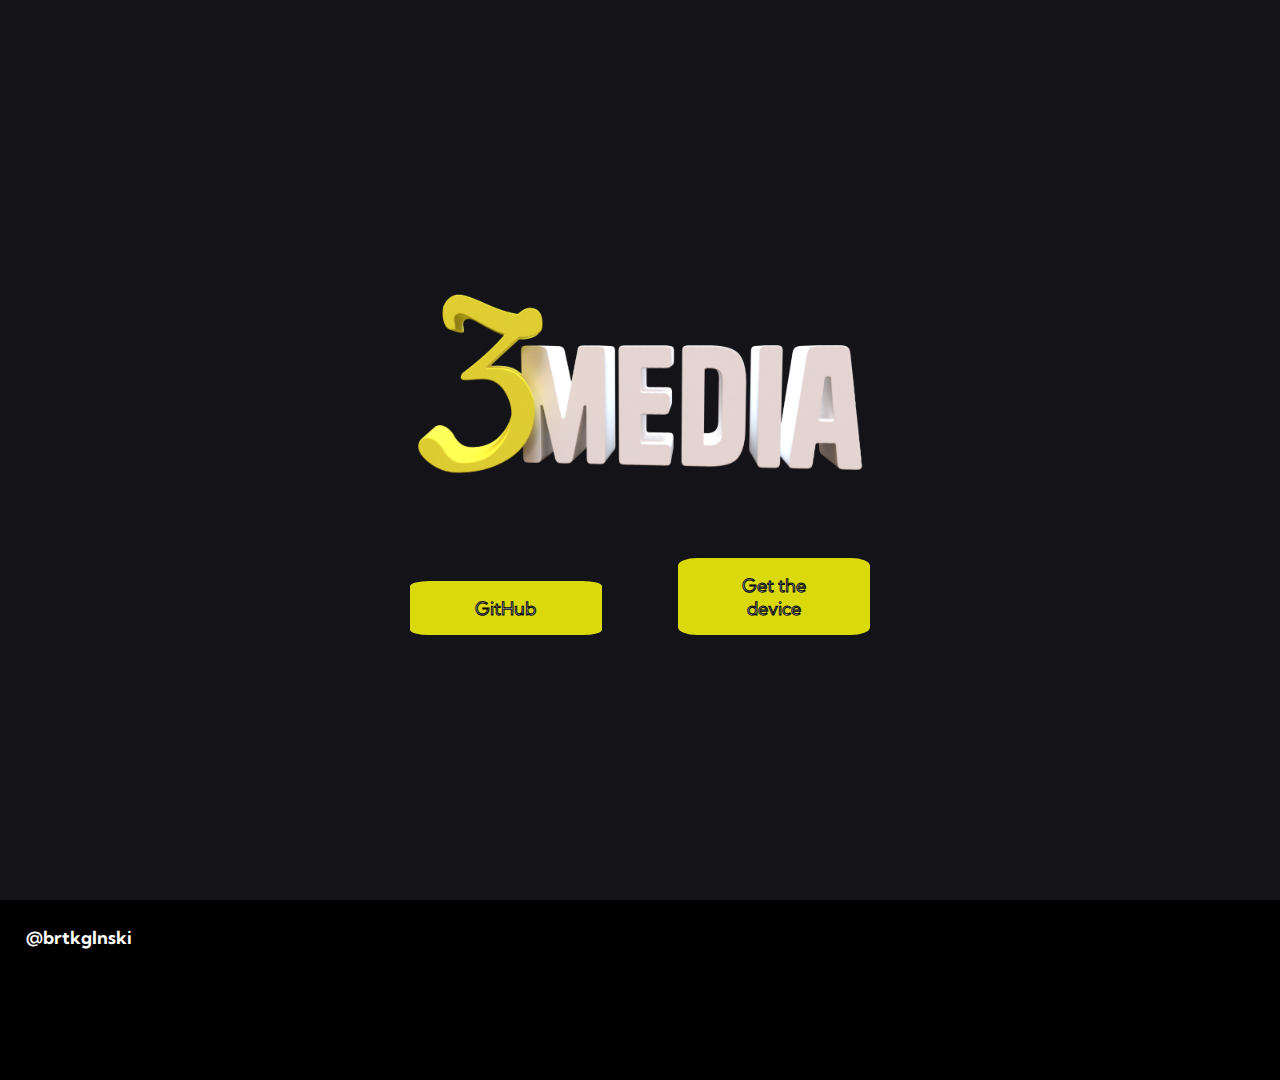
<file: main/index.html>
<!DOCTYPE html>
<html lang="en">
<head>
    <meta charset="UTF-8">
    <meta name="viewport" content="width=device-width, initial-scale=1.0">
    <link rel="stylesheet" href="../style/style.css">
    <link rel="preconnect" href="https://fonts.googleapis.com">
    <link rel="preconnect" href="https://fonts.gstatic.com" crossorigin>
    <link href="https://fonts.googleapis.com/css2?family=Handjet:wght@100..900&family=Kumbh+Sans:wght@100..900&display=swap" rel="stylesheet">
    <title>3Media</title>
</head>
<body>
    <main class="front">
        <div class="logo">
        <img src="..\images\3media_logo.png" alt="3media logo">
        </div>
        <div class="buttonsAlign">
        <button class="main_buttons"><a href="https://github.com/brtkglnski/3media" target="_blank">GitHub</a></button><button class="main_buttons"><a href="../subpage/mediaDevice/mediaDevice.html">Get the device</a></button>
        </div>
    </main>
    <footer>
        <h1><a class="instalink" target="_blank" href="https://instagram.com/brtkglnski">@brtkglnski</a></h1>
    </footer>
</body>
</html>
</file>
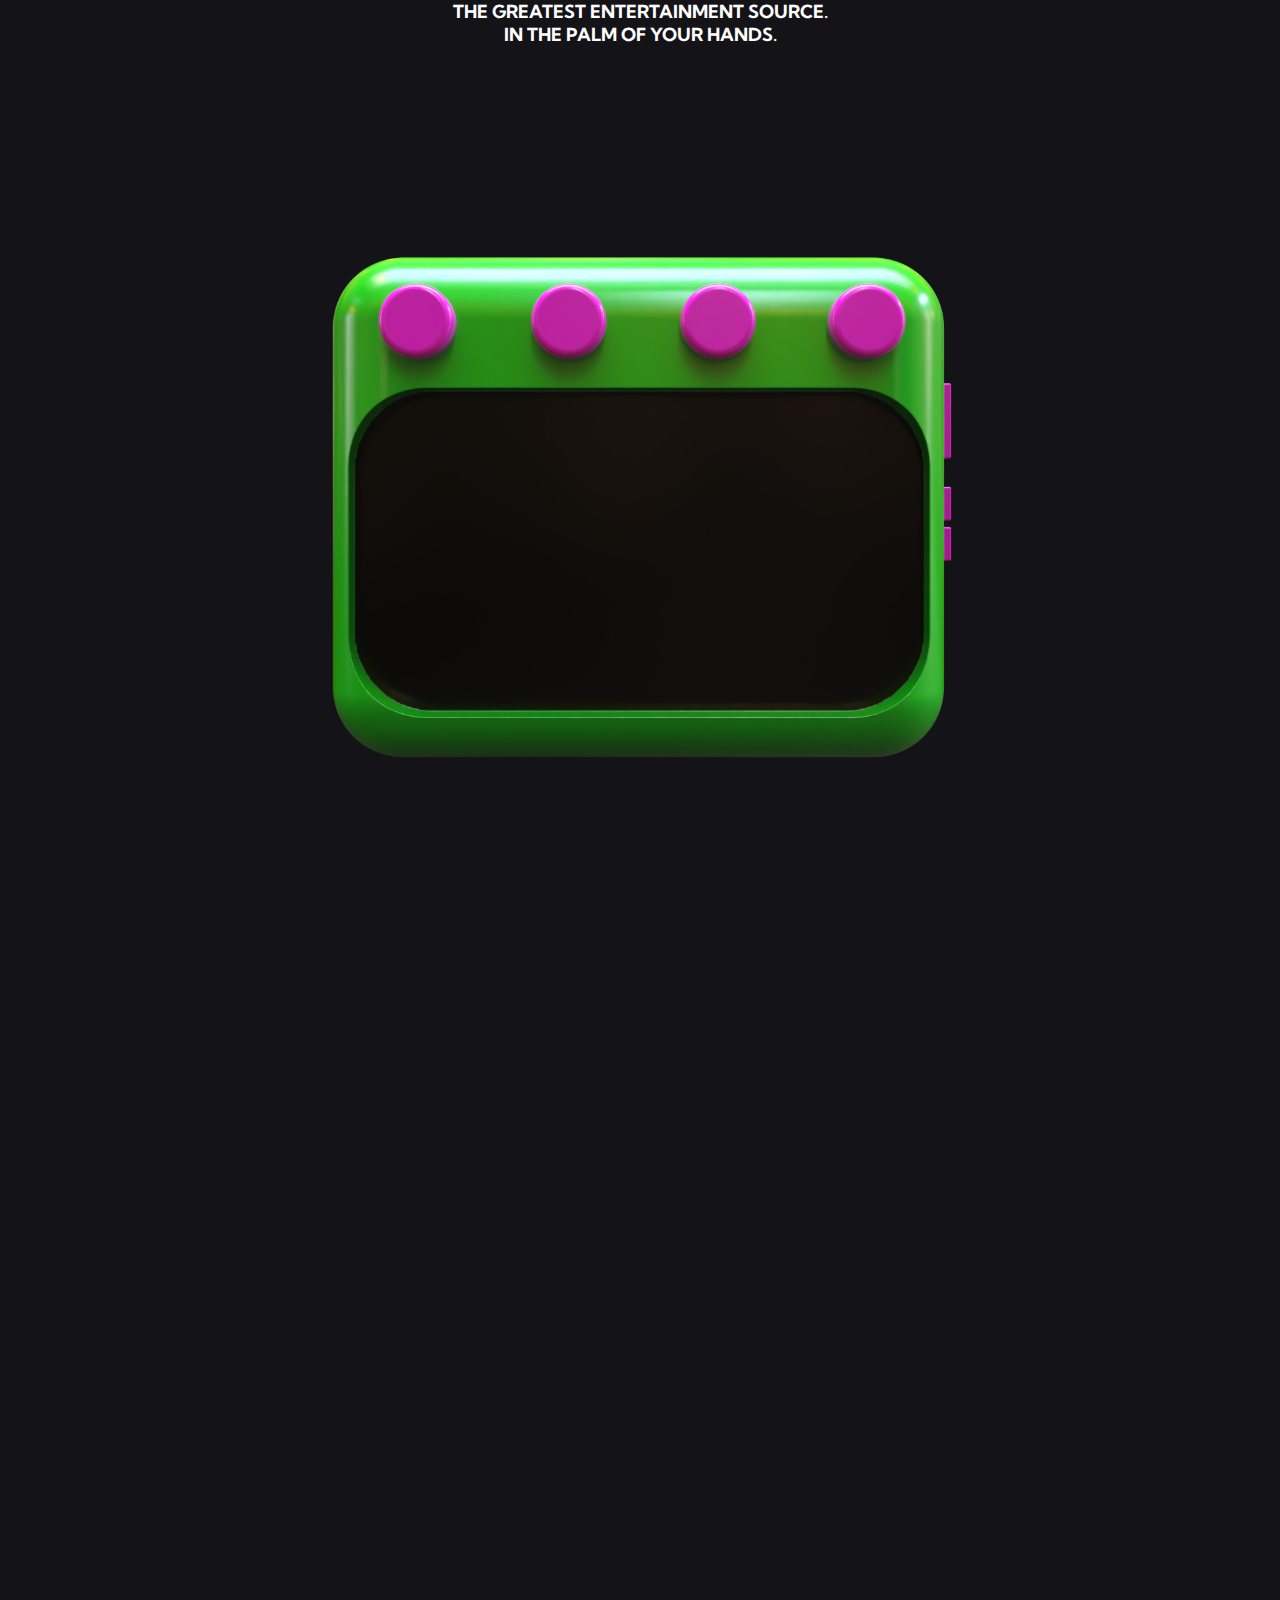
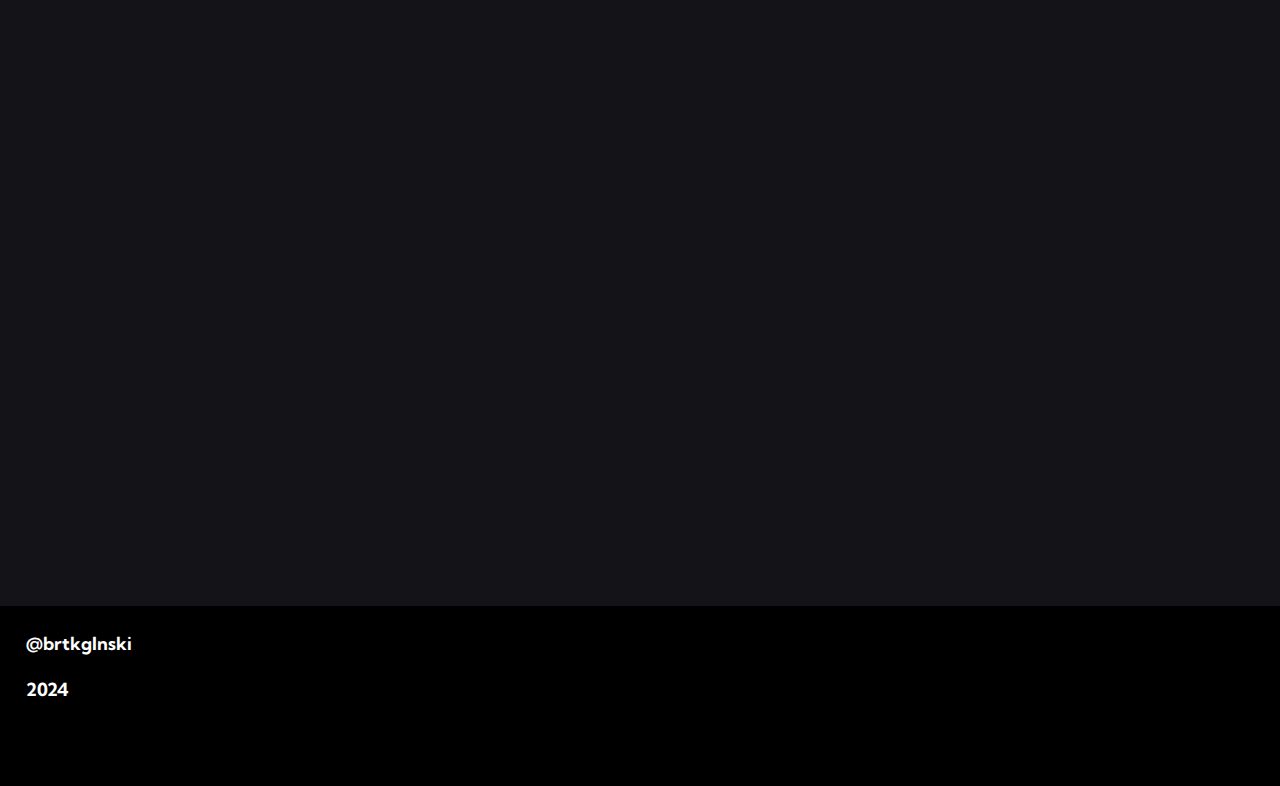
<file: subpage/mediaDevice/mediaDevice.html>
<!DOCTYPE html>
<html lang="en">
<head>
    <meta charset="UTF-8">
    <meta name="viewport" content="width=device-width, initial-scale=1.0">
    <link rel="stylesheet" href="../../style/style.css">
    <link rel="preconnect" href="https://fonts.googleapis.com">
    <link rel="preconnect" href="https://fonts.gstatic.com" crossorigin>
    <link href="https://fonts.googleapis.com/css2?family=Handjet:wght@100..900&family=Kumbh+Sans:wght@100..900&display=swap" rel="stylesheet">
    <link rel="stylesheet" href="https://fonts.googleapis.com/css2?family=Material+Symbols+Outlined:opsz,wght,FILL,GRAD@24,300,1,-25" />
    <title>3Media</title>
</head>
<body>
    <main class="front">
            <h1>THE GREATEST ENTERTAINMENT SOURCE.</h1>
            <h2>IN THE PALM OF YOUR HANDS.</h2>
            <div class="deviceAnimation">
            <canvas id="3mediaDevice">
            </canvas>
            <div class="DeviceInterface">
                
                <div class="devicePositioning">
                    <div class="deviceFrame">
                        <img src="../../images/deviceElmts/frame.png" alt="x">
                    </div>
                    <img src="../../images/deviceElmts/frame.png" alt="x">
                    <div class="deviceButtons">
                        <button id="btn1" onclick="changeContent(this.id); return false;"><img src="../../images/deviceElmts/btn1.png" alt=""></button>
                        <button id="btn2" onclick="changeContent(this.id); return false;"><img src="../../images/deviceElmts/btn2.png" alt=""></button>
                        <button id="btn3" onclick="changeContent(this.id); return false;"><img src="../../images/deviceElmts/btn3.png" alt=""></button>
                        <button id="btn4" onclick="changeContent(this.id); return false;"><img src="../../images/deviceElmts/btn4.png" alt=""></button>
                    </div>
                    <div class="functionButtons">
                        <button  id="togglebtn" onclick="changeContent(this.id); return false;"><img src="../../images/deviceElmts/togglebtn.png" alt="">
                            <button id="sidebtn1" onclick="changeContent(this.id); return false;"><img src="../../images/deviceElmts/sidebtn.png" alt="">
                                <button id="sidebtn2" onclick="changeContent(this.id); return false;"><img src="../../images/deviceElmts/sidebtn.png" alt="">
                            </div>
                    <div id="player" class="player fade_in">
                        <!-- <div class="fileExplorer">
                            <div class="sectionDivider">
                                <div class="fileList">
                                    
                                    <ul class="fileOptions">
                                        <li id="downloads" onclick="folderChange(this.id); return false;"><i class="material-symbols-outlined">folder</i>Downloads</li>
                                        <li id="projects" onclick="folderChange(this.id); return false;"><i class="material-symbols-outlined">folder</i>Projects</li>
                                        <li id="music" onclick="folderChange(this.id); return false;"><i class="material-symbols-outlined">folder</i>Music</li>
                                        <li id="other" onclick="folderChange(this.id); return false;"><i class="material-symbols-outlined">folder</i>Other</li>
                                    </ul>
                                </div>
                                <div id="fileGrid" class="fileGrid">
                                </div>
                            </div>
                        </div> -->
                        <!-- <div class="iconGrid">
                    <a class="socialLink" href="https://www.instagram.com/mediamediamedia.works/" target="_blank"><img src="../../images/interfaceElmts/Instagram_icon.png" alt="instagram"><label>works</label></a>
                    <a class="socialLink" href="https://www.instagram.com/brtkglnski/" target="_blank"><img src="../../images/interfaceElmts/Instagram_icon.png" alt="instagram"><label>contact</label></a>
                    <a class="socialLink" href="https://github.com/brtkglnski" target="_blank"><img src="../../images/interfaceElmts/github_icon.png" alt="github"><label>github</label></a>
                    <a class="socialLink" href="mailto:glinskib2008@gmail.com" target="_blank"><img src="../../images/interfaceElmts/mail_icon.png" alt="email"><label>e-mail</label></a>
                    </div> -->
                                    
                </div>
            </div>
            </div>
        </div>
        <div class="content">

        </div>
    </main>
    <footer>
        <h1><a class="instalink" target="_blank" href="https://instagram.com/brtkglnski">@brtkglnski</a></h1><br>
        <h1>2024</h1>
    </footer>
    <script src="../../script/canvas.js" defer></script>
    <script src="../../script/player.js" defer></script>
</body>
</html>
</file>
<file: style/style.css>
*{
    box-sizing: border-box;
    margin:0;
    padding:0;
    font-family: "Kumbh Sans", sans-serif;
    color:white;
    font-size: 2vh;
    scroll-behavior: smooth;
}
body{
    background-color: rgb(20, 19, 23);
    /* background-image: url("../images/backgroundImage.jpg");
    background-repeat: repeat; */
}
footer{
    background-color: rgb(0, 0, 0);
    height: 20vh;
    position: relative;
    padding: 2%;
}
img {
    width: 100%;
    height: auto;
}
ul{
    margin: 0;
    padding: 0;
}
.front{
    min-height: 100vh;
    display: flex;
    flex-direction: column;
    justify-content: center;
    align-items: center;
}
.front .logo{
    width: 40%;
}
.buttonsAlign{
    text-align: center;
    width: 60%;
}
.main_buttons {
    
    color: white;
    -webkit-text-stroke: 1px black;
    margin: 2% 5% 2% 5%;
    background-color: rgb(217, 217, 12);
    padding: 2% 5% 2% 5%;
    border: none;
    border-radius: 10%;
    max-height: 50%;
    width: 25%;
}
a:link, a:visited, a:active {
    color:white;
    font-family: "Kumbh Sans", sans-serif;
    text-decoration: none;
}
a:hover{
    color:lightgray;
}

/* Device animation [mediaDevice] */

.deviceAnimation{
    width: 100%;
    height: 100vh; 
    display: flex;
    position: sticky; 
    top: 0vh;
    justify-content: center;
    align-items: center;
}
#3mediaDevice{
    width: 100%;       /* Fill the container's width */
    height: auto;      /* Maintain aspect ratio */
    display: block;    /* Remove extra space below canvas */

}
.fade_in{animation:opac 0.4s}@keyframes opac{from{opacity:0} to{opacity:1}}
.content {
    padding: 20px;
    height: 140vh; 
}

/* Device interface [after animation, mediaDevice] */

.DeviceInterface{
    
    display: none;
    margin: 28%;
    margin-top: 30%;
    
}
.devicePositioning{
    position: relative;
}
.deviceFrame img{
    position: absolute;
    pointer-events: none;
    z-index: 3;
}
.deviceButtons{
    position: absolute; /* Position this absolutely within the deviceFrame */
    top: 0%; /* Center the button vertically */
    left: 0%; /* Center the button horizontally */
    display: flex;
    flex-direction: row;
    width: 100%; 
    z-index: 4;
    height: auto; 
    pointer-events: auto;

}
.functionButtons{
    position: absolute; /* Position this absolutely within the deviceFrame */
    top: 25%; /* Center the button vertically */
    left: 95%; /* Center the button horizontally */
    display: flex;
    flex-direction: column;
    /* margin-left: 10%; */
    pointer-events: auto;


}
.deviceButtons button{
    background-color: transparent; 
    border: none;                
    cursor: pointer;  
    height: auto;
    width: 100%;
    margin: 3.9% 6% 0% 6%;
    z-index: 2;
    filter: drop-shadow(rgba(0,0,0,0.8) 0em 1em 1em )

}
.functionButtons button:first-child{
    margin-bottom:100%;
}
.functionButtons button{
    background-color: transparent; 
    border: none;                
    cursor: pointer;  
    margin-bottom:10%;
    margin-left: 30%;
height: 60%;
width: 100%;
    z-index: -3;
}
.player{
    position: absolute; /* Position this absolutely within the deviceFrame */
    top: 26%; /* Center the button vertically */
    left:3%; /* Center the button horizontally */
    width: 94%;
    height: 65%;
    background-color: rgb(0, 0, 0);
    z-index: 2;
    color:white;
    /* background-image: url("../images/interfaceElmts/displayBg.jpg");
    background-repeat:round; */
}
.loading{
    filter: brightness(0.8);
}

/* SOCIAL MEDIA LINKS [page 4, mediaDevice] */

.socialLink{
    background-color: transparent;
    border: none;
    cursor: pointer;
    pointer-events: auto;
    color:white;
    display: flex;
    flex-direction: column;
    align-items: center;
    width: 13%;
    height: auto;
    margin:3% 6% 5% 6%;
}
.iconGrid{
    display:flex;
    flex-direction: row;
    justify-content: center;
    padding: 10px;
    z-index: 2;
}

/* FILE EXPLORER [page x, mediaDevice] */

.fileExplorer{
    width: 100%;
    height: 100%;
}

.sectionDivider{
    display: flex;
    flex-direction: row;
    width: 100%;
    height: 100%;

}
.fileList{
    background-color: rgb(109, 151, 91);
    list-style-position: inside;
    list-style: none;
    width: 20%;
    height: 100%;

    
}
.fileOptions{
    height: 100%;
    display:flex;
    flex-direction: column;
    justify-content: center;
    li{
        display:flex;
        cursor:pointer;
        align-items: center;
        font-size: 1.7vh;
        margin: 15% 0% 15% 14%;
        i{
            color: rgb(255, 252, 165);
        }
    }
}
.fileGrid{
    background-color: rgb(188, 215, 182);
    width:80%;
    height: 100%;
    display: grid;
    grid-template-columns: 20% 20% 20% 20%;
    column-gap: 5%;
    align-items: center;
    justify-content: center;
    grid-template-rows: 33% 33% 33%;
}
.explorerItem{
    padding:5%;
    white-space: nowrap;
    display:flex;
    flex-direction: column;
    text-align: center;
    align-items: center;
    justify-content: center;
    width:auto;
    height: auto;
    img {
        height: 80%;
        width:80%
    }
}
</file>
